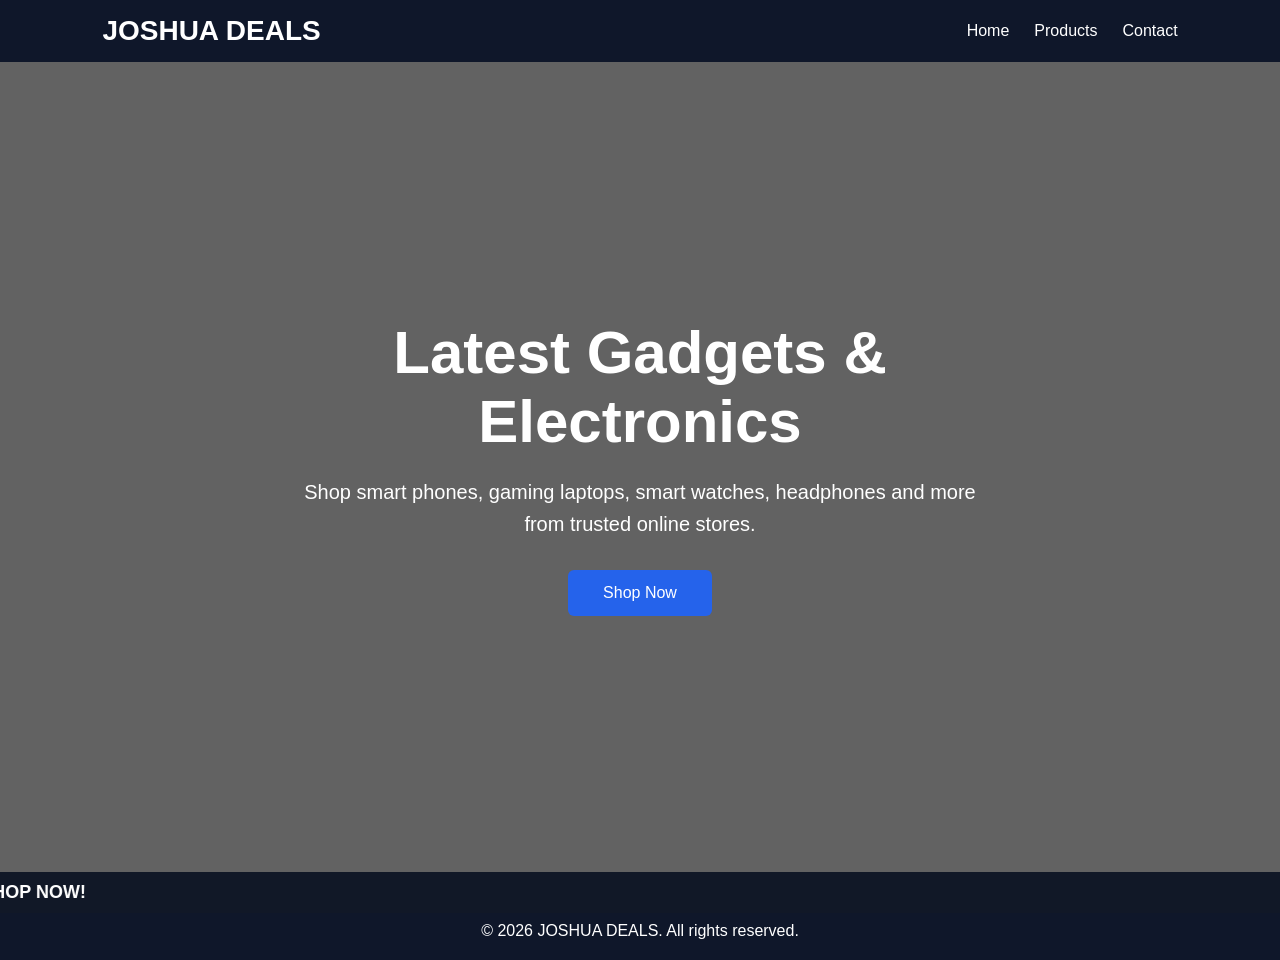
<file: index.html>
<!DOCTYPE html>
<html lang="en">
<head>
    <meta charset="UTF-8">
    <meta name="viewport" content="width=device-width, initial-scale=1.0">
    <title>JOSHUA DEALS -Shop With Us</title>
    <link rel="stylesheet" href="style.css">
</head>
<body>
    
  <!-- NAVBAR -->

  <nav class="navbar">

    <div class="logo">JOSHUA DEALS</div>

    <div class="menu-toggle" id="menu-toggle">
      ☰
    </div>

    <div class="nav-links" id="nav-links">
      <a href="#">Home</a>
      <a href="product.html">Products</a>
      <a href="contact.html">Contact</a>
    </div>

  </nav>

  <!-- HERO SECTION -->

  <section class="hero">

    <div class="hero-content">

      <h1>Latest Gadgets & Electronics</h1>

      <p>
        Shop smart phones, gaming laptops, smart watches,
        headphones and more from trusted online stores.
      </p>

      <a href="https://solemn.com.ng/users/registration?referral_code=509PXLvgON" target="_blank" class="hero-btn">
        Shop Now
      </a>

    </div>

  </section>

  <marquee behavior="scroll" direction="right">WE ARE THE BEST! SHOP NOW!  </marquee>

  <!-- FOOTER -->

  <footer>

     <div class="footer-bottom">
            <p>&copy; <span id="currentYear"></span> JOSHUA DEALS. All rights reserved.</p>
        </div>
  </footer>

  <!-- JAVASCRIPT -->
    <script>
        document.getElementById('currentYear').textContent = new Date().getFullYear();
    </script>

  <script>

    // TOGGLE MENU

    const menuToggle = document.getElementById("menu-toggle");
    const navLinks = document.getElementById("nav-links");

    menuToggle.addEventListener("click", () => {
      navLinks.classList.toggle("active");
    });

  </script>

</body>
</html>
</file>
<file: style.css>
*{
      margin:0;
      padding:0;
      box-sizing:border-box;
      font-family:Arial, sans-serif;
    }

    body{
      background:#f5f5f5;
      color:#111;
    }

    /* =========================
       NAVBAR
    ========================= */

    .navbar{
      width:100%;
      background:#0f172a;
      color:white;
      display:flex;
      justify-content:space-between;
      align-items:center;
      padding:15px 8%;
      position:sticky;
      top:0;
      z-index:1000;
    }

    .logo{
      font-size:28px;
      font-weight:bold;
    }

    .nav-links{
      display:flex;
      gap:25px;
    }

    .nav-links a{
      color:white;
      text-decoration:none;
      transition:0.3s;
    }

    .nav-links a:hover{
      color:#38bdf8;
    }

    /* TOGGLE */

    .menu-toggle{
      display:none;
      font-size:32px;
      cursor:pointer;
    }

    /* =========================
       HERO SECTION
    ========================= */

    .hero{
      height:90vh;
      background:url('https://images.unsplash.com/photo-1519389950473-47ba0277781c?q=80&w=1600&auto=format&fit=crop') center/cover;
      display:flex;
      justify-content:center;
      align-items:center;
      text-align:center;
      color:white;
      position:relative;
      padding:20px;
      height: 90vh;
    }

    .hero::before{
      content:"";
      position:absolute;
      inset:0;
      background:rgba(0,0,0,0.6);
    }

    .hero-content{
      position:relative;
      z-index:2;
      max-width:700px;
    }

    .hero h1{
      font-size:60px;
      margin-bottom:20px;
    }

    .hero p{
      font-size:20px;
      line-height:1.6;
      margin-bottom:30px;
    }

    .hero-btn{
      display:inline-block;
      padding:14px 35px;
      background:#2563eb;
      color:white;
      text-decoration:none;
      border-radius:6px;
      transition:0.3s;
    }

    .hero-btn:hover{
      background:#1d4ed8;
    }

    /* =========================
       PRODUCTS
    ========================= */


/* CATEGORIES */
.categories {
  padding: 80px 8%;
}

.categories h2,
.products h2 {
  text-align: center;
  font-size: 38px;
  margin-bottom: 40px;
}

.category-grid {
  display: grid;
  grid-template-columns: repeat(auto-fit, minmax(180px, 1fr));
  gap: 20px;
}

.category-card {
  background: white;
  padding: 30px;
  text-align: center;
  border-radius: 12px;
  font-weight: bold;
  box-shadow: 0 5px 15px rgba(0,0,0,0.1);
  transition: 0.3s;
}

.category-card:hover {
  transform: translateY(-5px);
}

.product-grid {
  display: grid;
  grid-template-columns: repeat(4, 2fr);
  gap: 30px;
}

.product-card {
  background: white;
  border-radius: 14px;
  overflow: hidden;
  box-shadow: 0 5px 15px rgba(0,0,0,0.1);
  transition: 0.3s;
  grid-template-columns: 2fr 3fr;
}

.product-card:hover {
  transform: translateY(-8px);
}

.product-card img {
  width: 100%;
  height: 250px;
  object-fit: cover;
}

.product-info {
  padding: 20px;
}

.product-info h3 {
  margin-bottom: 10px;
}

.product-info p {
  font-size: 14px;
  margin-bottom: 15px;
  color: #555;
}

.product-info span {
  display: block;
  font-size: 22px;
  font-weight: bold;
  margin-bottom: 15px;
  color: #0f172a;
}

.product-info a {
  display: inline-block;
  background: #0f172a;
  color: white;
  padding: 12px 20px;
  border-radius: 8px;
  text-decoration: none;
}
  
      /* =========================
       CONTACT SECTION
    ========================= */

    .contact-section{
      min-height:90vh;
      display:flex;
      justify-content:center;
      align-items:center;
      padding:50px 20px;
    }

    .contact-container{
      width:100%;
      max-width:600px;
      background:white;
      padding:40px;
      border-radius:12px;
      box-shadow:0 5px 20px rgba(0,0,0,0.1);
    }

    .contact-container h1{
      text-align:center;
      margin-bottom:15px;
      color:#111827;
    }

    .contact-container p{
      text-align:center;
      margin-bottom:30px;
      color:#555;
    }

    .input-group{
      margin-bottom:20px;
    }

    .input-group label{
      display:block;
      margin-bottom:8px;
      font-weight:bold;
    }

    .input-group input,
    .input-group textarea{
      width:100%;
      padding:14px;
      border:1px solid #ccc;
      border-radius:6px;
      outline:none;
      font-size:16px;
    }

    .input-group textarea{
      resize:none;
      height:150px;
    }

    .submit-btn{
      width:100%;
      padding:15px;
      background:#2563eb;
      color:white;
      border:none;
      border-radius:6px;
      font-size:16px;
      cursor:pointer;
      transition:0.3s;
    }

    .submit-btn:hover{
      background:#1d4ed8;
    }


    /* =========================
       FOOTER
    ========================= */

    footer{
      background:#0f172a;
      color:white;
      text-align:center;
      padding:20px;
      margin-top:-15px;
    }

    /* =========================
       MEDIA QUERY
    ========================= */

    @media(max-width:768px){

      .menu-toggle{
        display:block;
      }

      .nav-links{
        position:absolute;
        top:70px;
        left:0;
        width:100%;
        background:#0f172a;
        flex-direction:column;
        text-align:center;
        max-height:0;
        overflow:hidden;
        transition:0.4s;
      }

      .nav-links.active{
        max-height:400px;
      }

      .nav-links a{
        padding:18px;
        border-top:1px solid rgba(255,255,255,0.1);
      }

      .hero h1{
        font-size:38px;
      }

      .hero p{
        font-size:16px;
      }

      .section-title{
        font-size:30px;
      }
    }
    marquee{
background-color: #111827;
      color:rgb(255, 255, 255);
      padding:10px 0;
      font-size:18px;
      font-weight:bold;
    }
</file>
